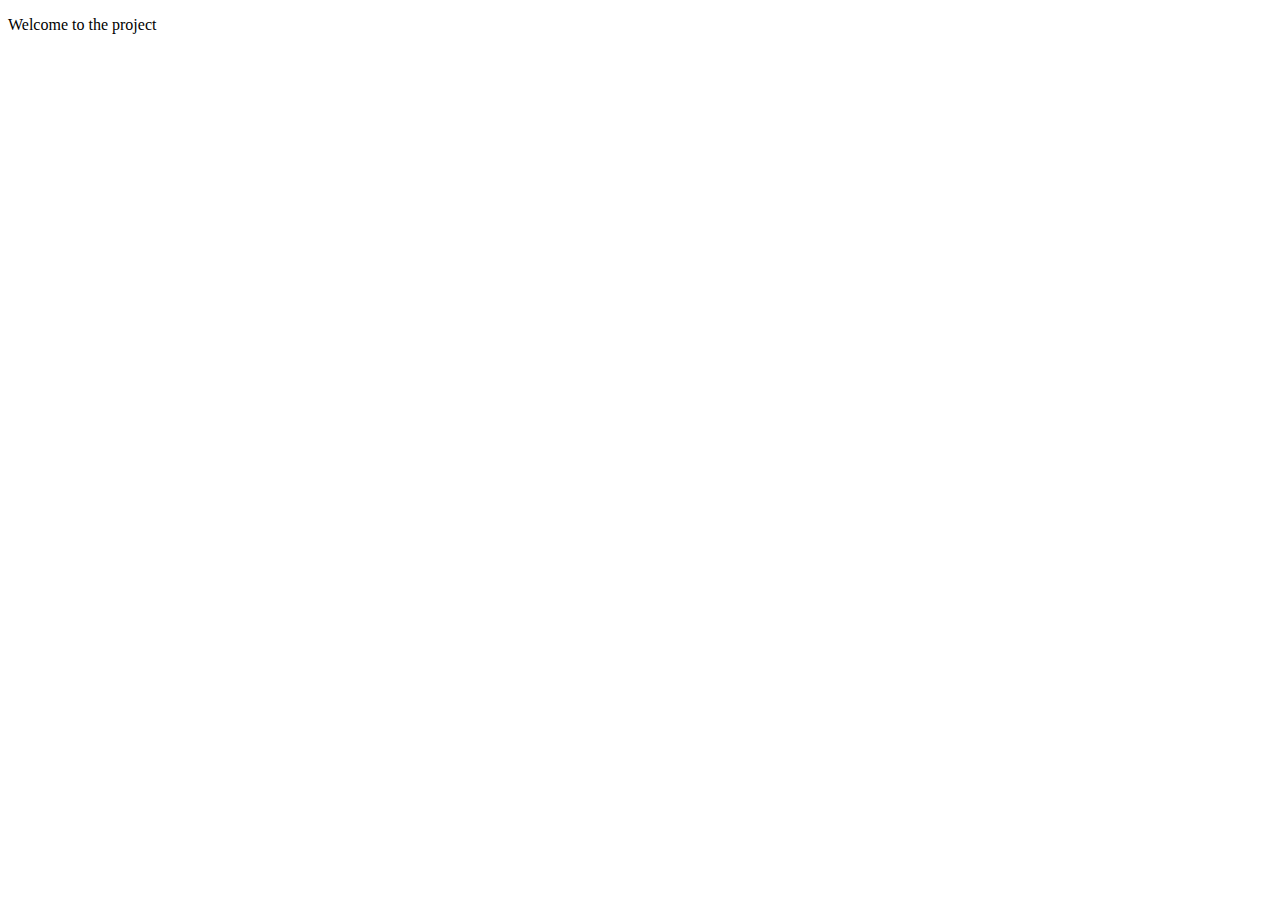
<file: dduck/index.html>
<!DOCTYPE html>
<html lang="en">
<head>
    <meta charset="UTF-8">
        <title>Photosynthesis-Chlorophyll_MISSION ACCOMPLISHED</title>
</head>
<body>
    <p>Welcome to the project </p>
</body>
</html>
</file>
